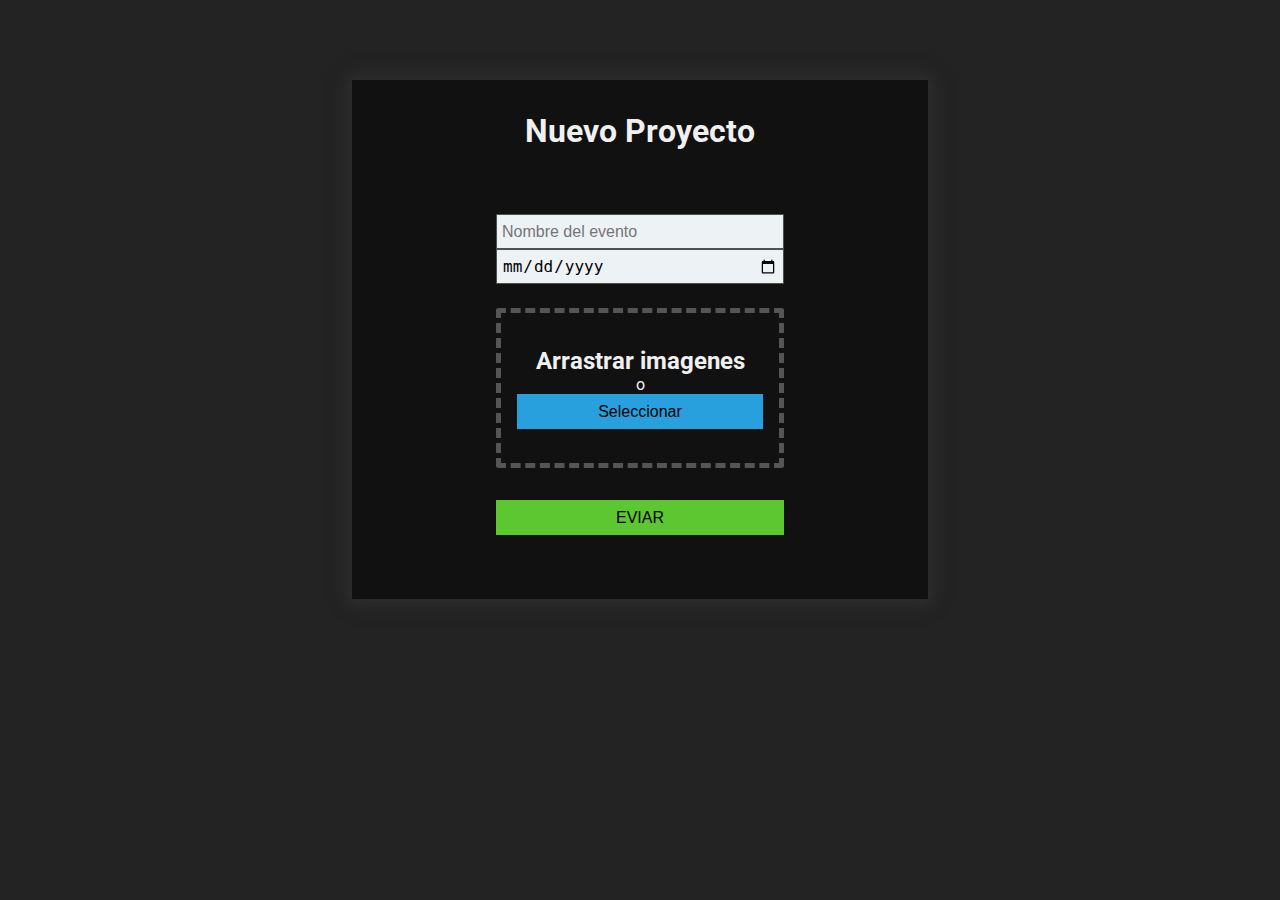
<file: public/html/newproject.html>
<!DOCTYPE html>
<html lang="en">
<head>
    <meta charset="UTF-8">
    <meta name="viewport" content="width=device-width, initial-scale=1.0">
    <link rel="stylesheet" href="../css/newproject.css">
    <title>Subir Fotos</title>
</head>
<body>
    <main>
        <div class="container">
            <h1>Nuevo Proyecto</h1>
            <!-- Formulario para enviar las imagenes a la base de datos -->
            <form id="from" action="../../server/php/save.php" method="post" enctype="multipart/form-data">
            <input type="text" placeholder="Nombre del evento" name="evento">
            <input type="date" name="fecha" id="fecha">
            <div class="drop" id="drop">
                <h2>Arrastrar imagenes</h2>
                <p>o</p>
                <button class="select-file" type="button">Seleccionar</button>
                <input type="file" name="imagen[]" id="image" hidden multiple required>
            </div>
            <button class="send" id="send" type="submit">EVIAR</button>
            </form>
        </div>
        <div id="preview"></div>
    </main>

    <script src="../js/index.js"></script>
</body>
</html>
</file>
<file: public/css/newproject.css>
@import url('https://fonts.googleapis.com/css2?family=Roboto:ital,wght@0,100;0,300;0,400;0,500;0,700;0,900;1,100;1,300;1,400;1,500;1,700;1,900&display=swap');

:root {
    --background-body: #232323;
    --background-target: #111111;
    --background-t-hover: #1469b3;
}

* {
    margin: 0;
    box-sizing: border-box;
    padding: 0;
}

html {
    font-family: 'Roboto';
    color: #f0f0f0;
}

body {
    background-color: var(--background-body);
}

.container {
    position: relative;
    top: 50%;
    width: 45%;
    display: flex;
    flex-direction: column;
    padding: 2rem 0;
    align-items: center;
    margin: 0 auto;
    background-color: var(--background-target);
    box-shadow: 0 0 15px 5px #312f2f;
    min-height: 20rem;
    margin-top: 5rem;

    & p {
        text-align: center;
    }
}

h1 {
    margin: 0 0  2rem 0;
}

form {
    width: 50%;
    display: flex;
    flex-direction: column;
    padding: 2rem 0;
    align-items: center;
}

input {
    width: 100%;
    height: 35px;
    padding: 5px;
    font-size: 1rem;
    background-color: #edf2f5;
    border:1px solid #505050
}

.drop button {
    width: 100%;
}

.drop {
    /* background-color: ; */
    padding: 1rem;
    margin-top: 1.5rem;
    height: 10rem;
    width: 100%;
    text-align: center;
    display: flex;
    flex-direction: column;
    justify-content: center;
    border: 5px dashed #555;
    border-radius: 3px;
}

.active {
    background-color: #94d8fa;
    color: #111111;
}

button {
    height: 35px;
    border: none;
    cursor: pointer;
    font-size: 1rem
}

.select-file {
    background-color: #27a0dd;
    transition: 200ms;
    &:hover {
        background-color: #2490c6;
    }
}

.send {
    margin-top: 2rem;
    width: 100%;
    background-color: #5cc731;
    transition: 200ms;
    &:hover {
        background-color: #4ca02b;
    }
}
#preview {
    margin: 0 auto;
    width: 70%;
    display: flex;
    align-items: center;
    justify-content: center;
    flex-wrap: wrap;
}
</file>
